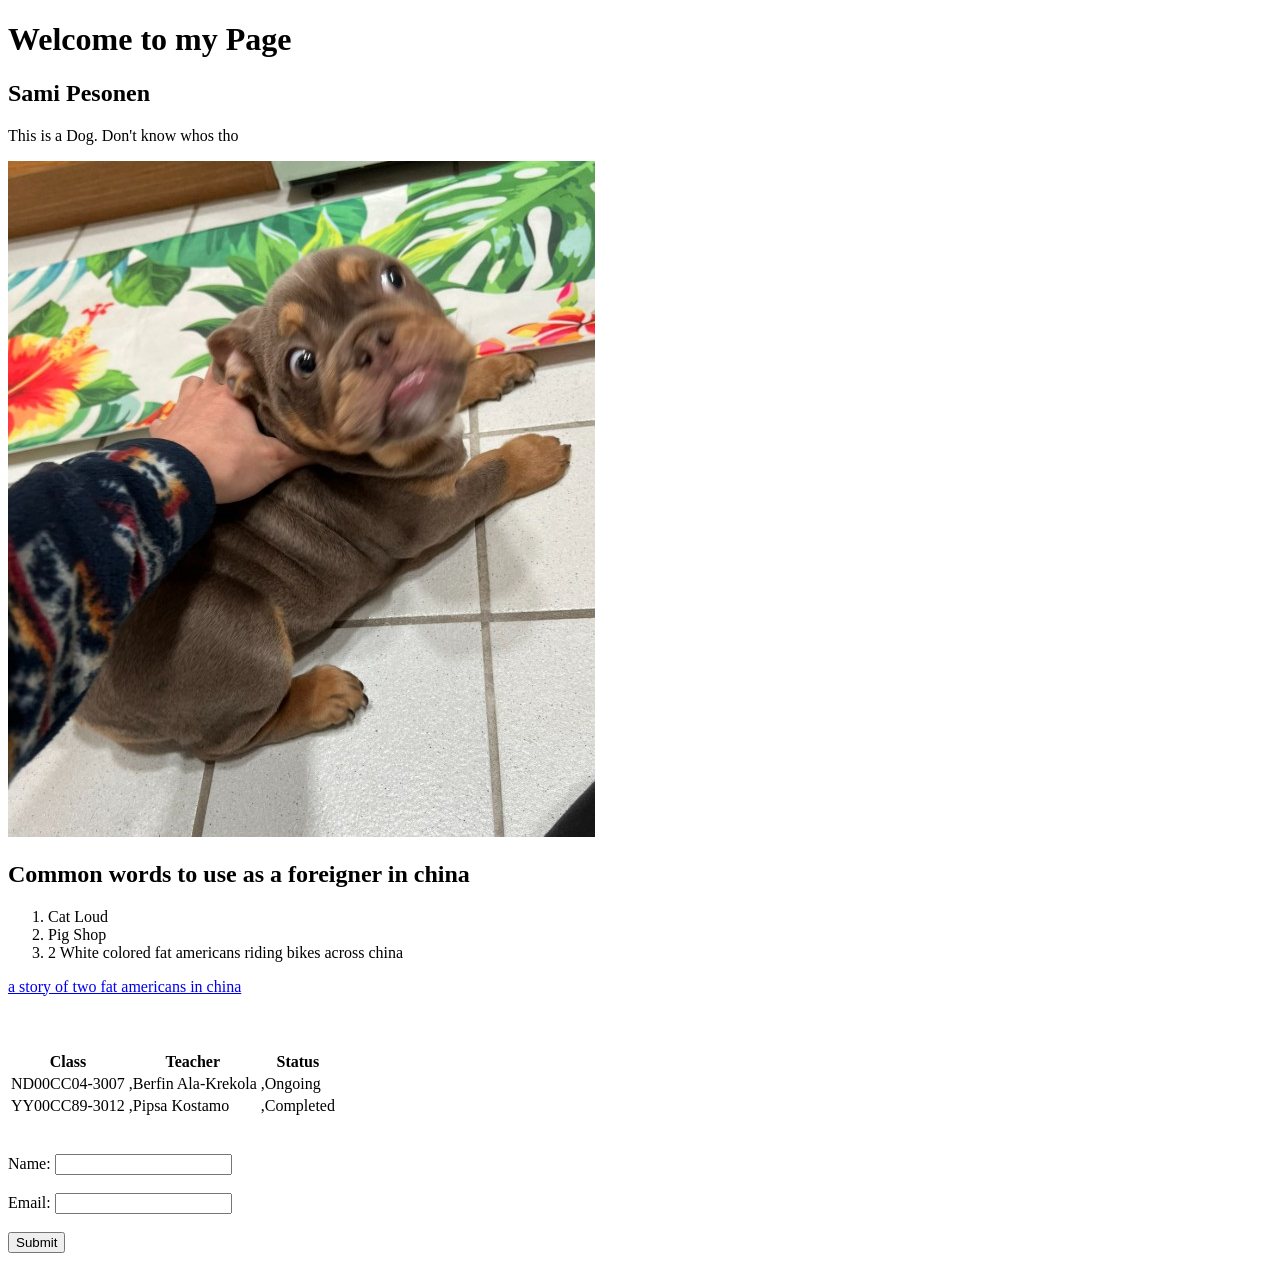
<file: WS01_HTML/index.html>
<!DOCTYPE html>
<html lang="en">
    <head>
        <title>My First HTML Page</title>
    </head>
    <body>
        <h1>Welcome to my Page</h1>
        <h2>Sami Pesonen</h2>
        <p>This is a Dog. Don't know whos tho</p>
        <img src="ChineseDog.jpg" alt="Dog">
        <h2>Common words to use as a foreigner in china</h2>
        <ol>
            <li>Cat Loud</li>
            <li>Pig Shop</li>
            <li>2 White colored fat americans riding bikes across china</li>
        </ol>
    <a href="https://www.youtube.com/playlist?list=PLLGT0cEMIAze5tmNSlEvUKo-cQ0YrIs2j">a story of two fat americans in china</a>
    <br><br>
    <br><br>
<table>
    <tr>
        <th>Class</th>
        <th>Teacher</th>
        <th>Status</th>
    </tr>
    <tr>
        <td>ND00CC04-3007</td>
        <td>,Berfin Ala-Krekola</td>
        <td>,Ongoing</td>
    </tr>
    <tr>
        <td>YY00CC89-3012</td>
        <td>,Pipsa Kostamo</td>
        <td>,Completed</td>
    </tr>
</table>
<br><br>
<form>
    <label for="name">Name:</label>
    <input type="text" id="name" name="name"><br><br>
    <label for="email">Email:</label>
    <input type="email" id="email" name="email"><br><br>
    <input type="submit" value="Submit">
    </form>
    </body>
    </html>
</file>
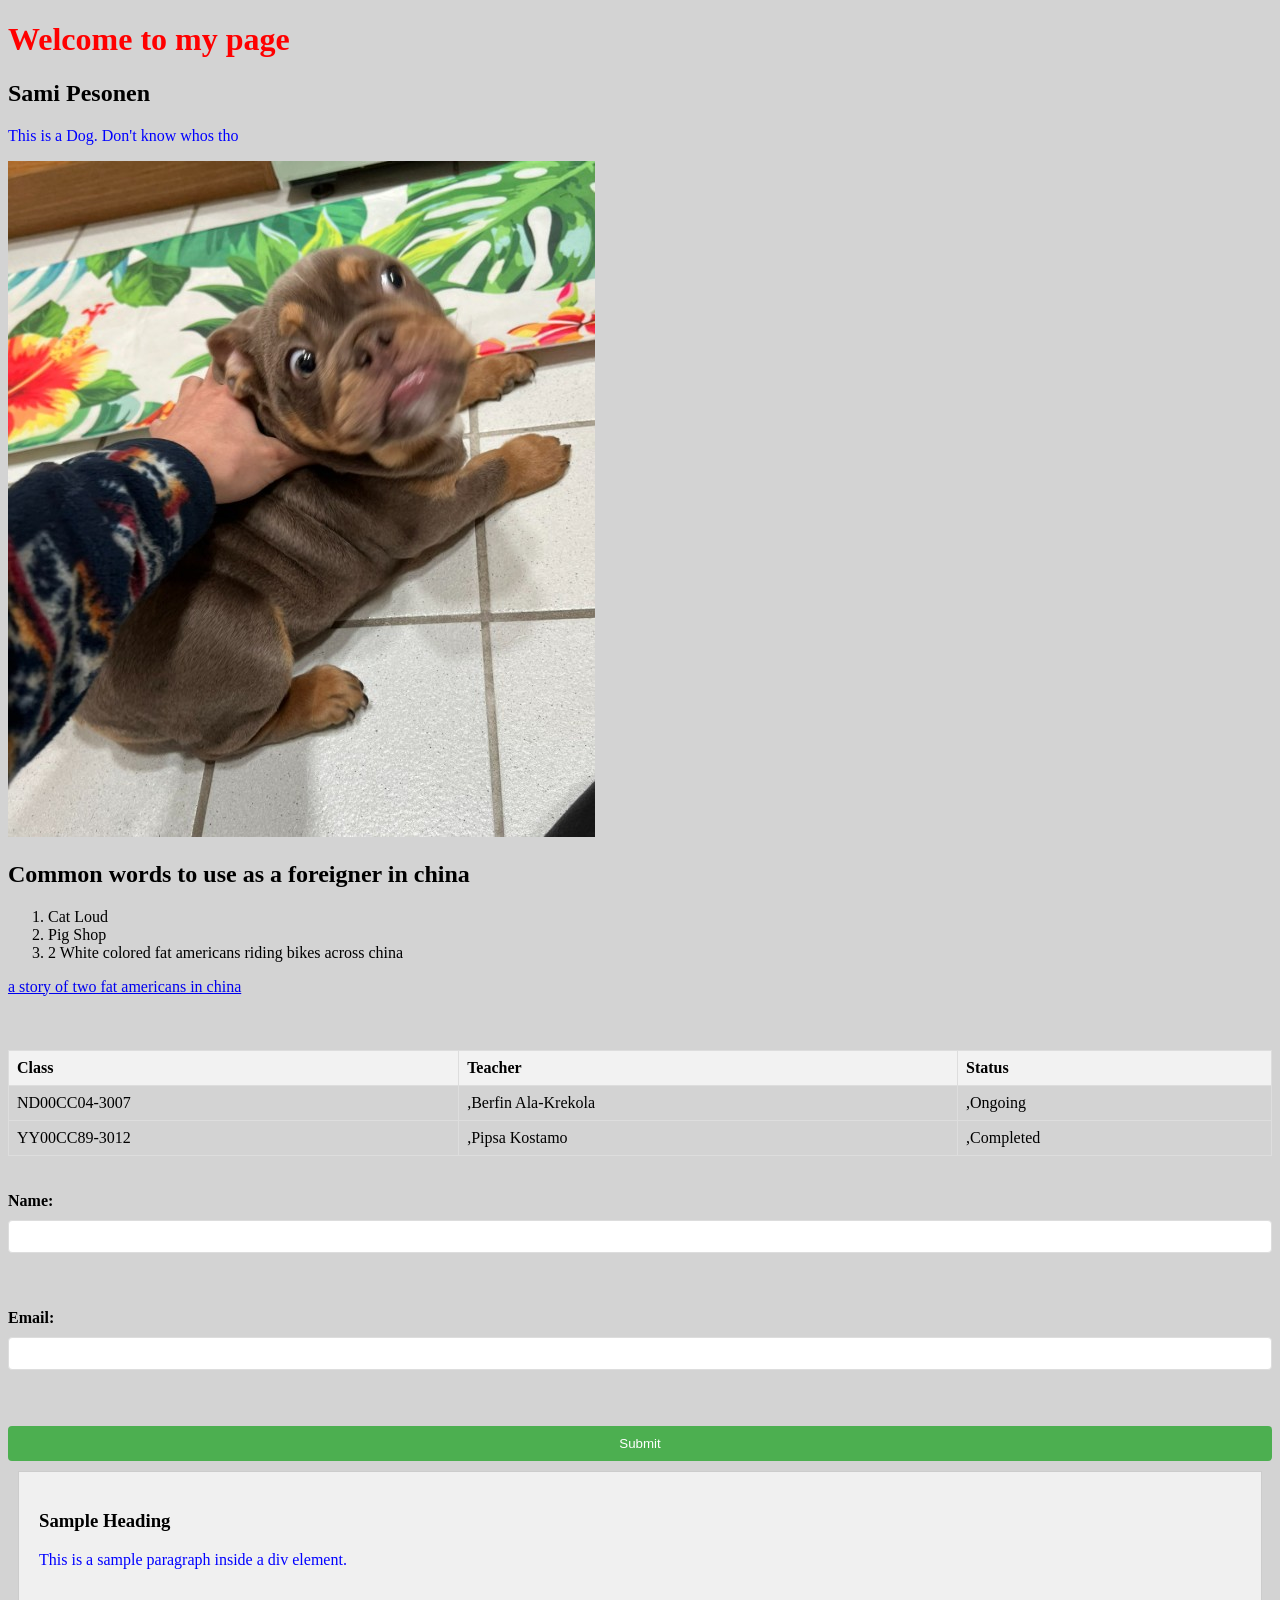
<file: WS02_CSS/index.html>
<!DOCTYPE html>
<html lang="en">
    <head>
        <title>My First HTML page</title>
        <link rel="stylesheet" href="styles.css">
    </head>
    <style>
        h1 {
            color: green;
        }
    </style>
    </head>
    <body>
        <h1 style="color: red;">Welcome to my page</h1>
        <h2>Sami Pesonen</h2>
        <p>This is a Dog. Don't know whos tho</p>
        <img src="ChineseDog.jpg" alt="Dog">
        <h2>Common words to use as a foreigner in china</h2>
        <ol>
            <li>Cat Loud</li>
            <li>Pig Shop</li>
            <li>2 White colored fat americans riding bikes across china</li>
        </ol>
    <a href="https://www.youtube.com/playlist?list=PLLGT0cEMIAze5tmNSlEvUKo-cQ0YrIs2j">a story of two fat americans in china</a>
    <br><br>
    <br><br>
<table>
    <tr>
        <th>Class</th>
        <th>Teacher</th>
        <th>Status</th>
    </tr>
    <tr>
        <td>ND00CC04-3007</td>
        <td>,Berfin Ala-Krekola</td>
        <td>,Ongoing</td>
    </tr>
    <tr>
        <td>YY00CC89-3012</td>
        <td>,Pipsa Kostamo</td>
        <td>,Completed</td>
    </tr>
</table>
<br><br>
<form>
    <label for="name">Name:</label>
    <input type="text" id="name" name="name"><br><br>
    <label for="email">Email:</label>
    <input type="email" id="email" name="email"><br><br>
    <input type="submit" value="Submit">
    </form>
<div class="content-box">
    <h3>Sample Heading</h3>
    <p>This is a sample paragraph inside a div element.</p>
</div>
    </body>
    </html>
</file>
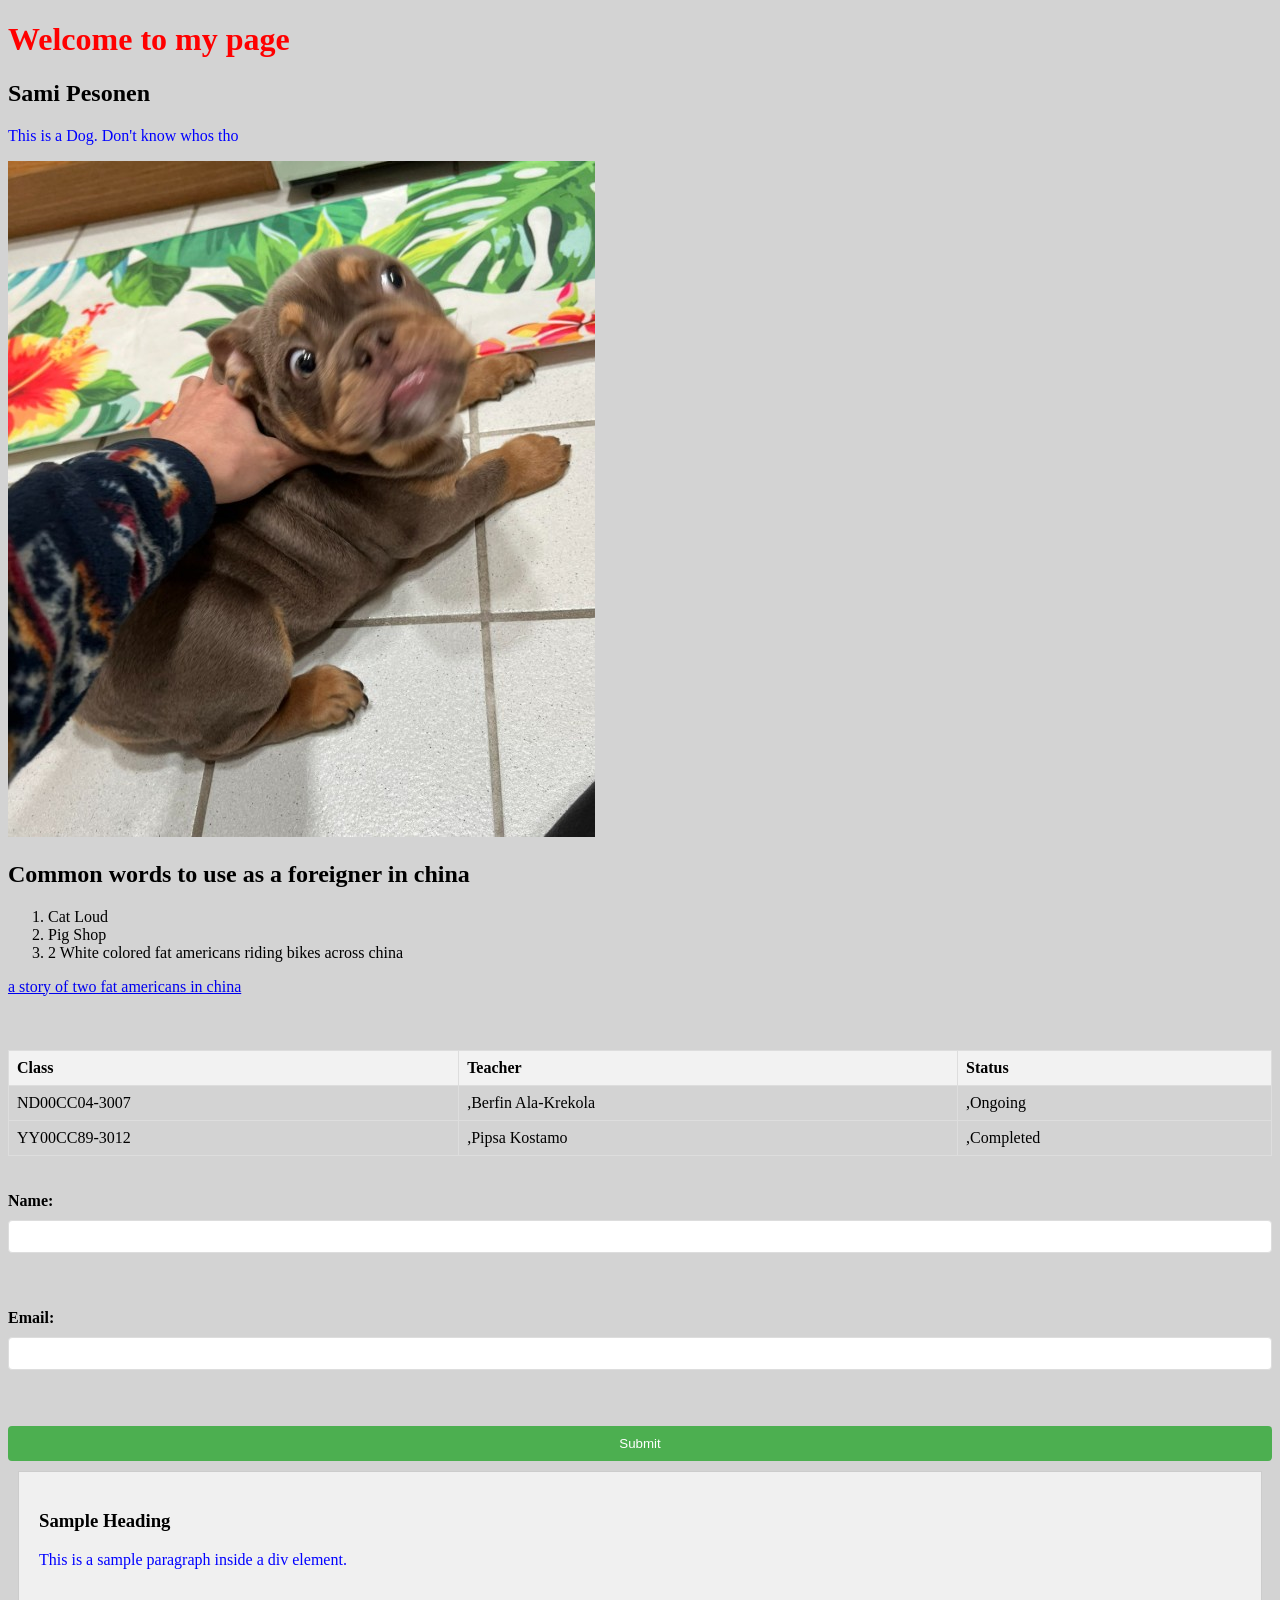
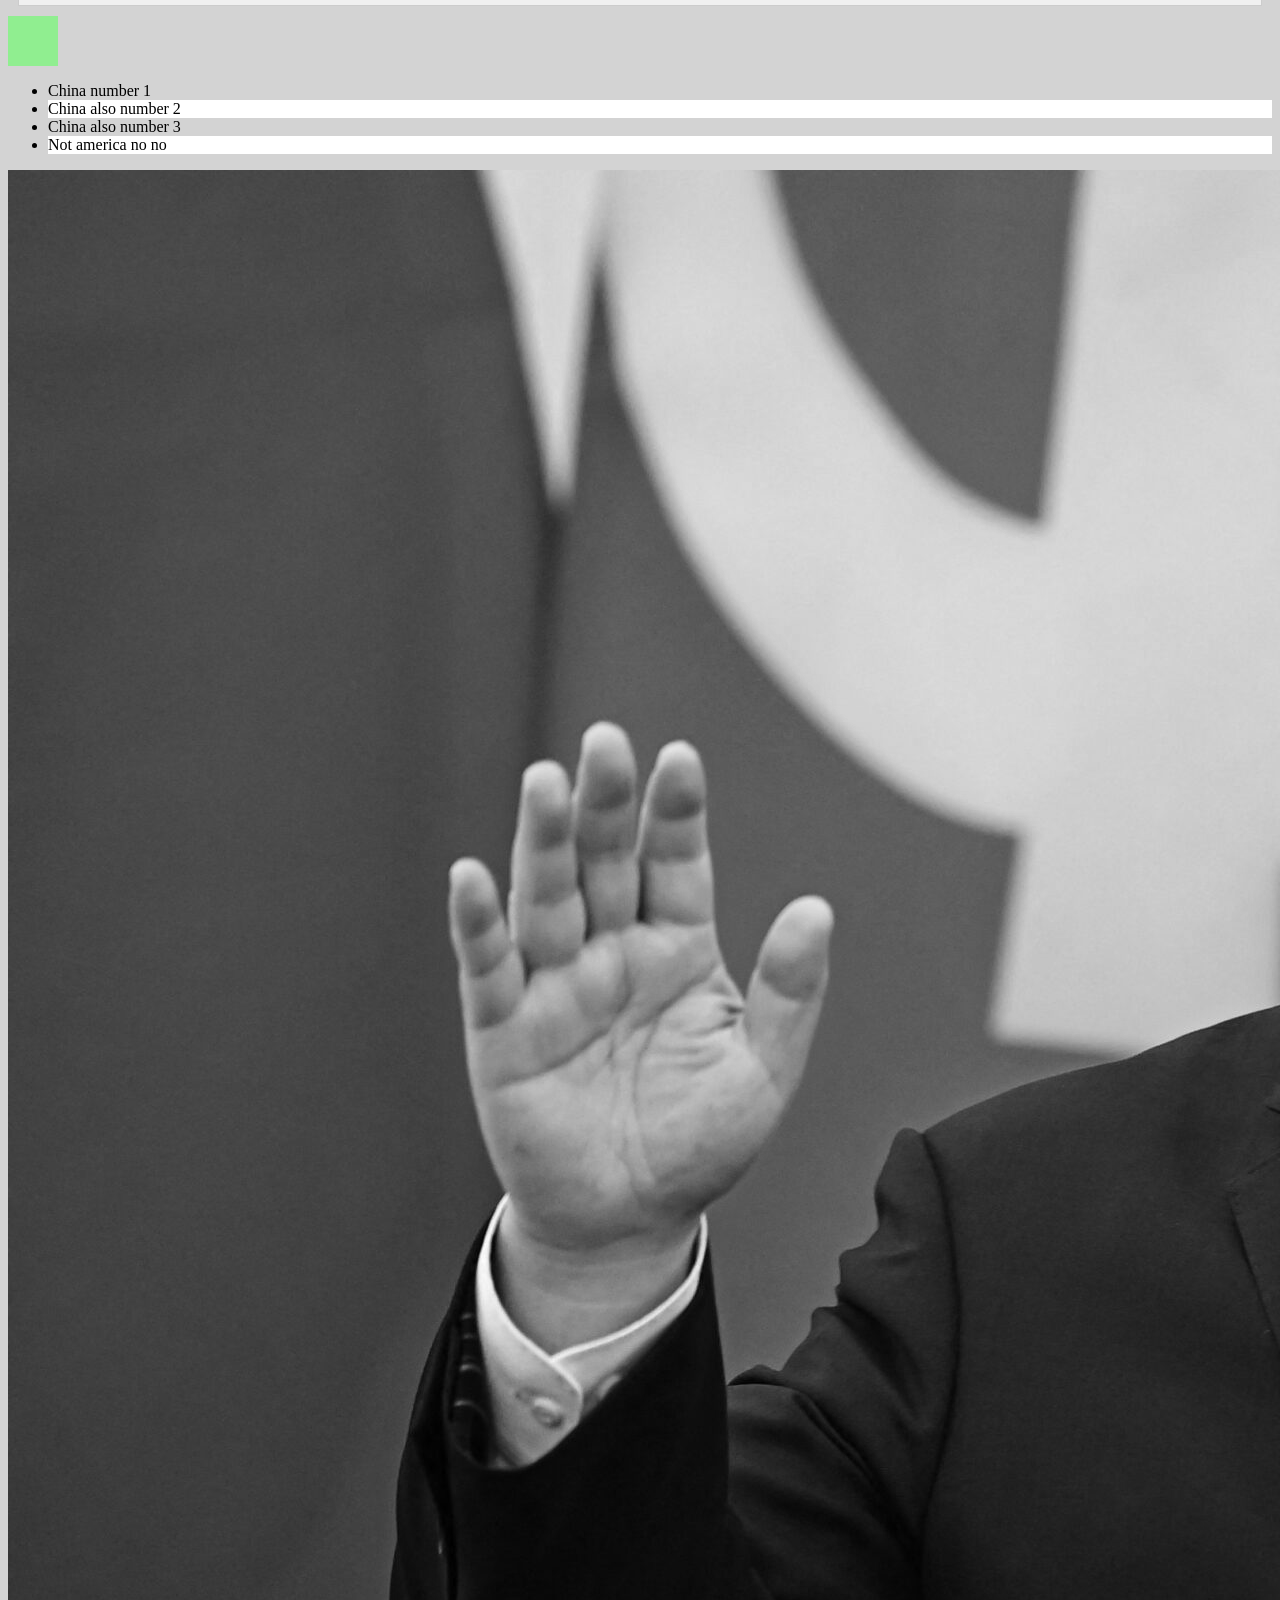
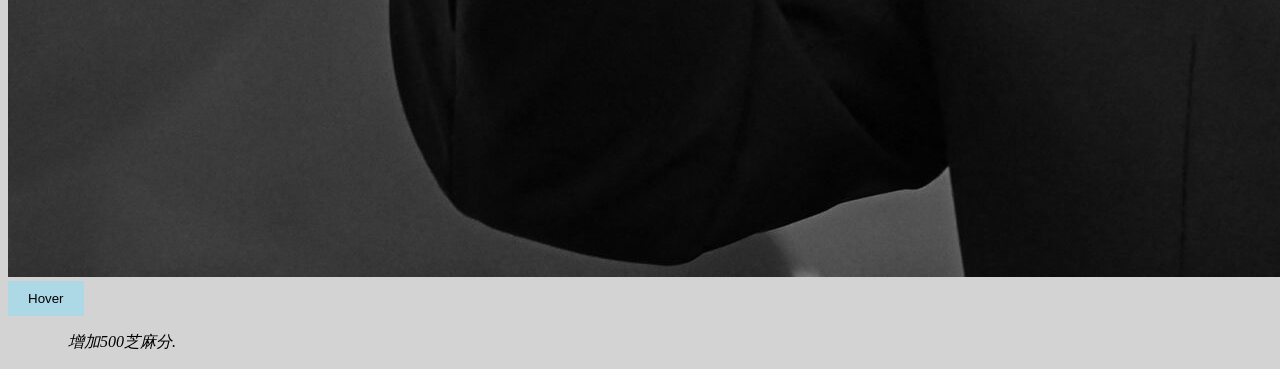
<file: WS03_Advanced CSS/index.html>
<!DOCTYPE html>
<html lang="en">
    <head>
        <title>My First HTML page</title>
        <link rel="stylesheet" href="styles.css">
    </head>
    <style>
        h1 {
            color: green;
        }
    </style>
    </head>
    <body>
        <h1 style="color: red;">Welcome to my page</h1>
        <h2>Sami Pesonen</h2>
        <p>This is a Dog. Don't know whos tho</p>
        <img src="ChineseDog.jpg" alt="Dog">
        <h2>Common words to use as a foreigner in china</h2>
        <ol>
            <li>Cat Loud</li>
            <li>Pig Shop</li>
            <li>2 White colored fat americans riding bikes across china</li>
        </ol>
    <a href="https://www.youtube.com/playlist?list=PLLGT0cEMIAze5tmNSlEvUKo-cQ0YrIs2j">a story of two fat americans in china</a>
    <br><br>
    <br><br>
<table>
    <tr>
        <th>Class</th>
        <th>Teacher</th>
        <th>Status</th>
    </tr>
    <tr>
        <td>ND00CC04-3007</td>
        <td>,Berfin Ala-Krekola</td>
        <td>,Ongoing</td>
    </tr>
    <tr>
        <td>YY00CC89-3012</td>
        <td>,Pipsa Kostamo</td>
        <td>,Completed</td>
    </tr>
</table>
<br><br>
<form>
    <label for="name">Name:</label>
    <input type="text" id="name" name="name"><br><br>
    <label for="email">Email:</label>
    <input type="email" id="email" name="email"><br><br>
    <input type="submit" value="Submit">
    </form>
<div class="content-box">
    <h3>Sample Heading</h3>
    <p>This is a sample paragraph inside a div element.</p>
</div>
<div class="animation-box"></div>
<ul class="pseudo-list">
    <li>China number 1</li>
    <li>China also number 2</li>
    <li>China also number 3</li>
    <li>Not america no no</li>
</ul>
<img src="./Type_Xi.jpg" alt="Sample Image" class="filter-image">
<button class="transition-button">Hover</button>
<blockquote class="quote">
    增加500芝麻分.
</blockquote>
    </body>
    </html>
</file>
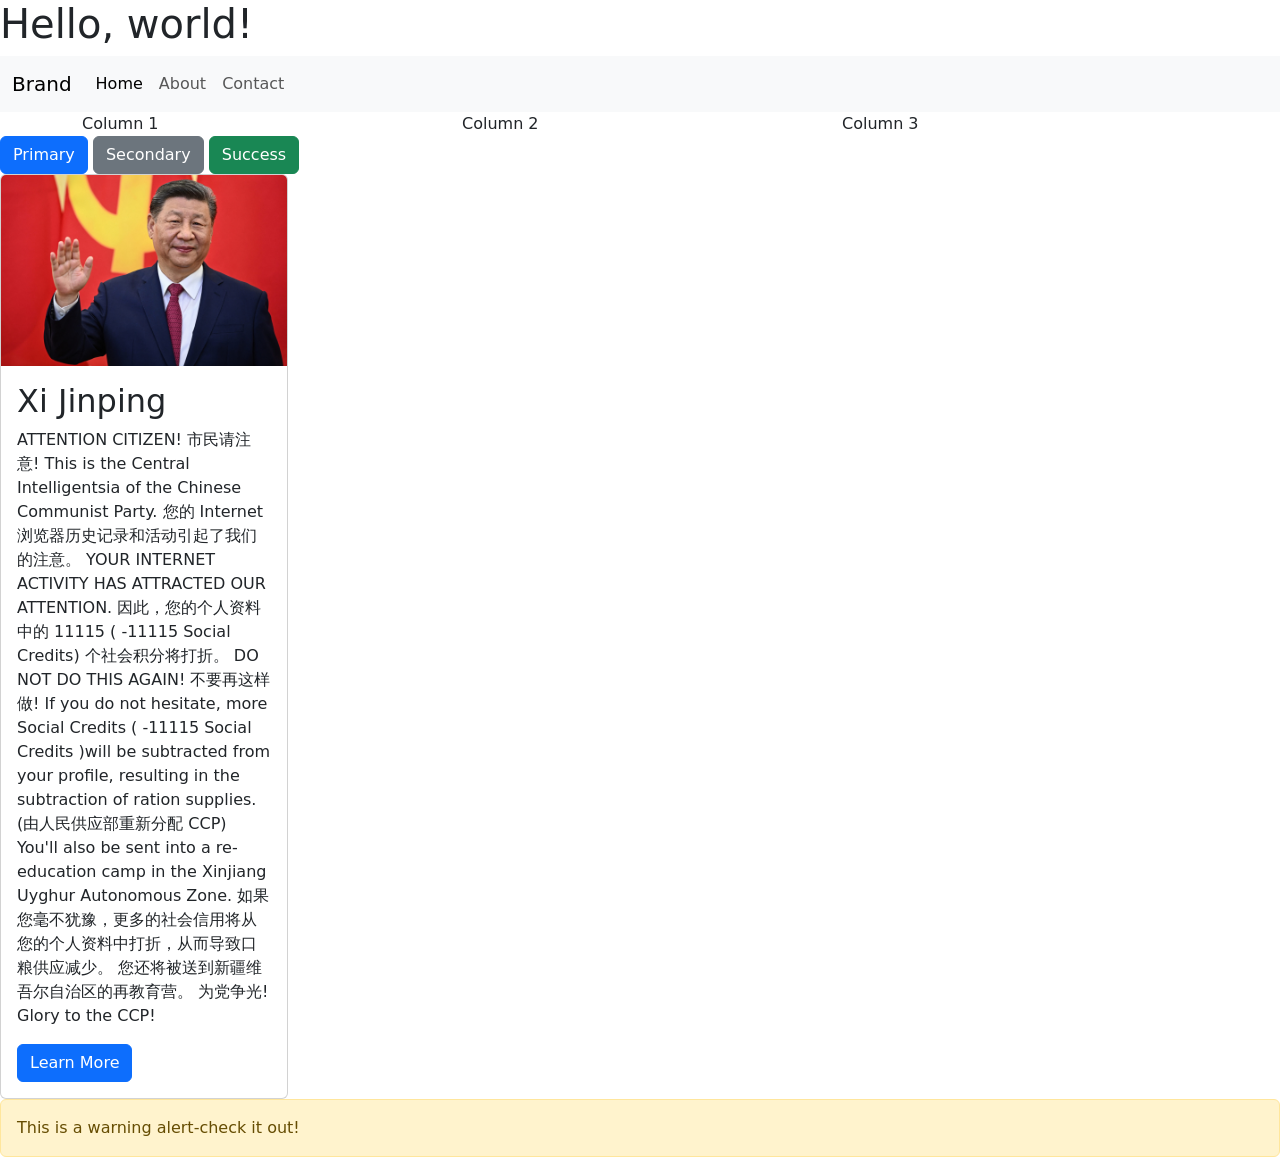
<file: WS06_Bootstrap/index.html>
<!DOCTYPE html>
<html lang="en">
<head>
    <meta charset="utf-8">
    <meta name="viewport" content="width=device-width, initial-scale=1">
    <title>Bootstrap demo</title>
    <!-- Bootstrap CSS -->
    <link href="https://cdn.jsdelivr.net/npm/bootstrap@5.3.0/dist/css/bootstrap.min.css" rel="stylesheet">
</head>
<body>
        <h1>Hello, world!</h1>
<nav class="navbar navbar-expand-lg navbar-light bg-light">
  <div class="container-fluid">
    <a class="navbar-brand" href="#">Brand</a>
    <button class="navbar-toggler" type="button" data-bs-toggle="collapse" data-bs-target="#navbarNav" aria-controls="navbarNav" aria-expanded="false" aria-label="Toggle navigation">
      <span class="navbar-toggler-icon"></span>
    </button>
    <div class="collapse navbar-collapse" id="navbarNav">
      <ul class="navbar-nav me-auto mb-2 mb-lg-0">
        <li class="nav-item"><a class="nav-link active" aria-current="page" href="#">Home</a></li>
        <li class="nav-item"><a class="nav-link" href="#">About</a></li>
        <li class="nav-item"><a class="nav-link" href="#">Contact</a></li>
      </ul>
    </div>
  </div>
</nav>

    <div class="container">
        <div class="row">
            <div class="col-md-4 col-12">Column 1</div>
            <div class="col-md-4 col-12">Column 2</div>
            <div class="col-md-4 col-12">Column 3</div>
        </div>
    </div>
    
    <button class="btn btn-primary">Primary</button>
    <button class="btn btn-secondary">Secondary</button>
    <button class="btn btn-success">Success</button>
    
<div class="card" style="width: 18rem;">
<img src="Type_Xi.jpg" class="card-img-top" alt="Card Image">
<div class="card-body">
    <h2 class="card-title">Xi Jinping</h2>
        <p class="card-text"> ATTENTION CITIZEN! 市民请注意!

This is the Central Intelligentsia of the Chinese Communist Party. 您的 Internet 浏览器历史记录和活动引起了我们的注意。 YOUR INTERNET ACTIVITY HAS ATTRACTED OUR ATTENTION. 因此，您的个人资料中的 11115 ( -11115 Social Credits) 个社会积分将打折。 DO NOT DO THIS AGAIN! 不要再这样做! If you do not hesitate, more Social Credits ( -11115 Social Credits )will be subtracted from your profile, resulting in the subtraction of ration supplies. (由人民供应部重新分配 CCP) You'll also be sent into a re-education camp in the Xinjiang Uyghur Autonomous Zone. 如果您毫不犹豫，更多的社会信用将从您的个人资料中打折，从而导致口粮供应减少。 您还将被送到新疆维吾尔自治区的再教育营。

为党争光! Glory to the CCP!</p>
        <a href="#" class="btn btn-primary">Learn More</a>
    </div>
</div>

<div class="alert alert-warning" role="alert">
    This is a warning alert-check it out!
</div>
<!-- Bootstrap JavaScript (place before closing </body> tag) -->
<script src="https://cdn.jsdelivr.net/npm/bootstrap@5.3.0/dist/js/bootstrap.bundle.min.js"></script>
</body>
</html>
</file>
<file: WS02_CSS/styles.css>
p {
    color: blue;
}
body {
    background-color: lightgray;
}
h1 {
    font-size: 2em;
}
.content-box {
    padding: 20px;
    margin: 10px;
    background-color: #f0f0f0;
    border: 1px solid #ccc;
}
table {
    width: 100%;
    border-collapse: collapse;
}

th, td {
    border: 1px solid #ddd;
    padding: 8px;
    text-align: left;
}

th {
    background-color: #f2f2f2;
}

form {
    display: flex;
    flex-direction: column;
    gap: 10px;
}

label {
    font-weight: bold;
}

input[type="text"], input[type="email"], textarea {
    padding: 8px;
    border: 1px solid #ddd;
    border-radius: 4px;
}

input[type="submit"] {
    background-color: #4CAF50;
    color: white;
    padding: 10px;
    border: none;
    border-radius: 4px;
    cursor: pointer;
}

input[type="submit"]:hover {
    background-color: #45a049;
}
</file>
<file: WS03_Advanced CSS/styles.css>
p {
    color: blue;
}
body {
    background-color: lightgray;
}
h1 {
    font-size: 2em;
}
.content-box {
    padding: 20px;
    margin: 10px;
    background-color: #f0f0f0;
    border: 1px solid #ccc;
}
table {
    width: 100%;
    border-collapse: collapse;
}

th, td {
    border: 1px solid #ddd;
    padding: 8px;
    text-align: left;
}

th {
    background-color: #f2f2f2;
}

form {
    display: flex;
    flex-direction: column;
    gap: 10px;
}

label {
    font-weight: bold;
}

input[type="text"], input[type="email"], textarea {
    padding: 8px;
    border: 1px solid #ddd;
    border-radius: 4px;
}

input[type="submit"] {
    background-color: #4CAF50;
    color: white;
    padding: 10px;
    border: none;
    border-radius: 4px;
    cursor: pointer;
}

input[type="submit"]:hover {
    background-color: #45a049;
}

.transition-button {
    background-color:lightblue;
    padding: 10px 20px;
    border: none;
    cursor: pointer;
    transition: background-color 0.3s ease;
}

.transition-button:hover {
    background-color: pink;
}

.animation-box {
    width: 50px;
    height: 50px;
    background-color: lightgreen;
    position: relative;
    animation: move 2s infinite alternate;
}

@keyframes move {
    from {
        left: 0;
    }
    to {
        left: 100px;
    }
}

.pseudo-list li:nth-child(odd) {
    background-color: lightgray;
}

.pseudo-list li:nth-child(even) {
    background-color: white;
}

.filter-image {
    filter: grayscale(100%);
    transition: filter 0.3s ease;
}

.filter-image:hover {
    filter: grayscale(0%);
}

.quote {
    position: relative;
    padding-left: 20px;
    font-style: italic;
}

.quote::before {
    content: '"';
    position: absolute;
    left: 0;
    top: 0;
    color: lightgray;
}
</file>
